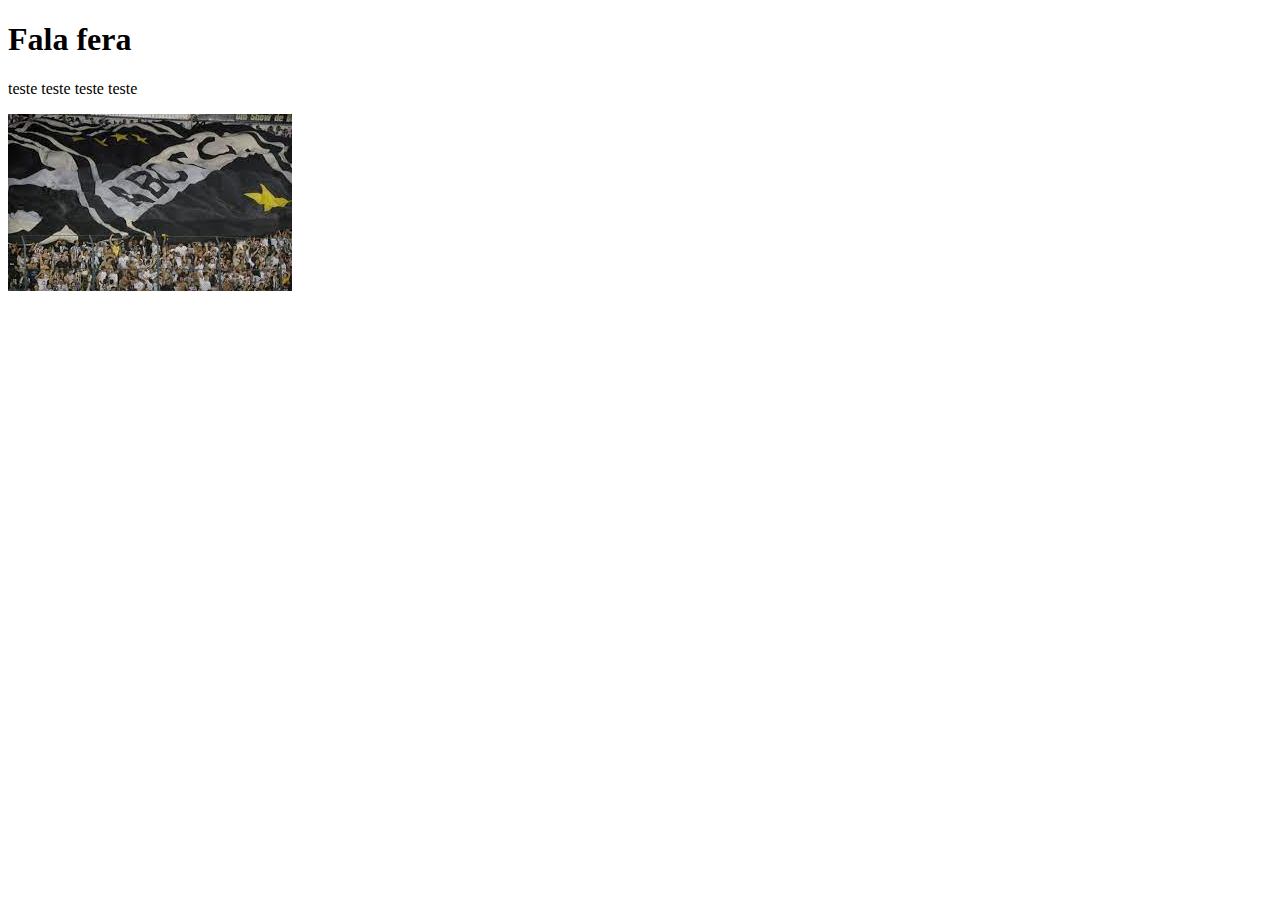
<file: index.html>
<!DOCTYPE html>
<html lang="en">

<head>
    <meta charset="UTF-8">
    <meta name="viewport" content="width=device-width, initial-scale=1.0">
    <title>Teste Fera</title>
</head>

<body>
    <h1>Fala fera</h1>
    <p>teste teste teste teste</p>
    <div id="imagem">
        <img src="imagens/abc.jpg">
    </div>
    <iframe width="560" height="315" src="https://www.youtube.com/embed/i8m5DylQ4hk?si=0CxVf_jLAuQrWB2g"
        title="YouTube video player" frameborder="0"
        allow="accelerometer; autoplay; clipboard-write; encrypted-media; gyroscope; picture-in-picture; web-share"
        referrerpolicy="strict-origin-when-cross-origin" allowfullscreen></iframe>
</body>

</html>
</file>
